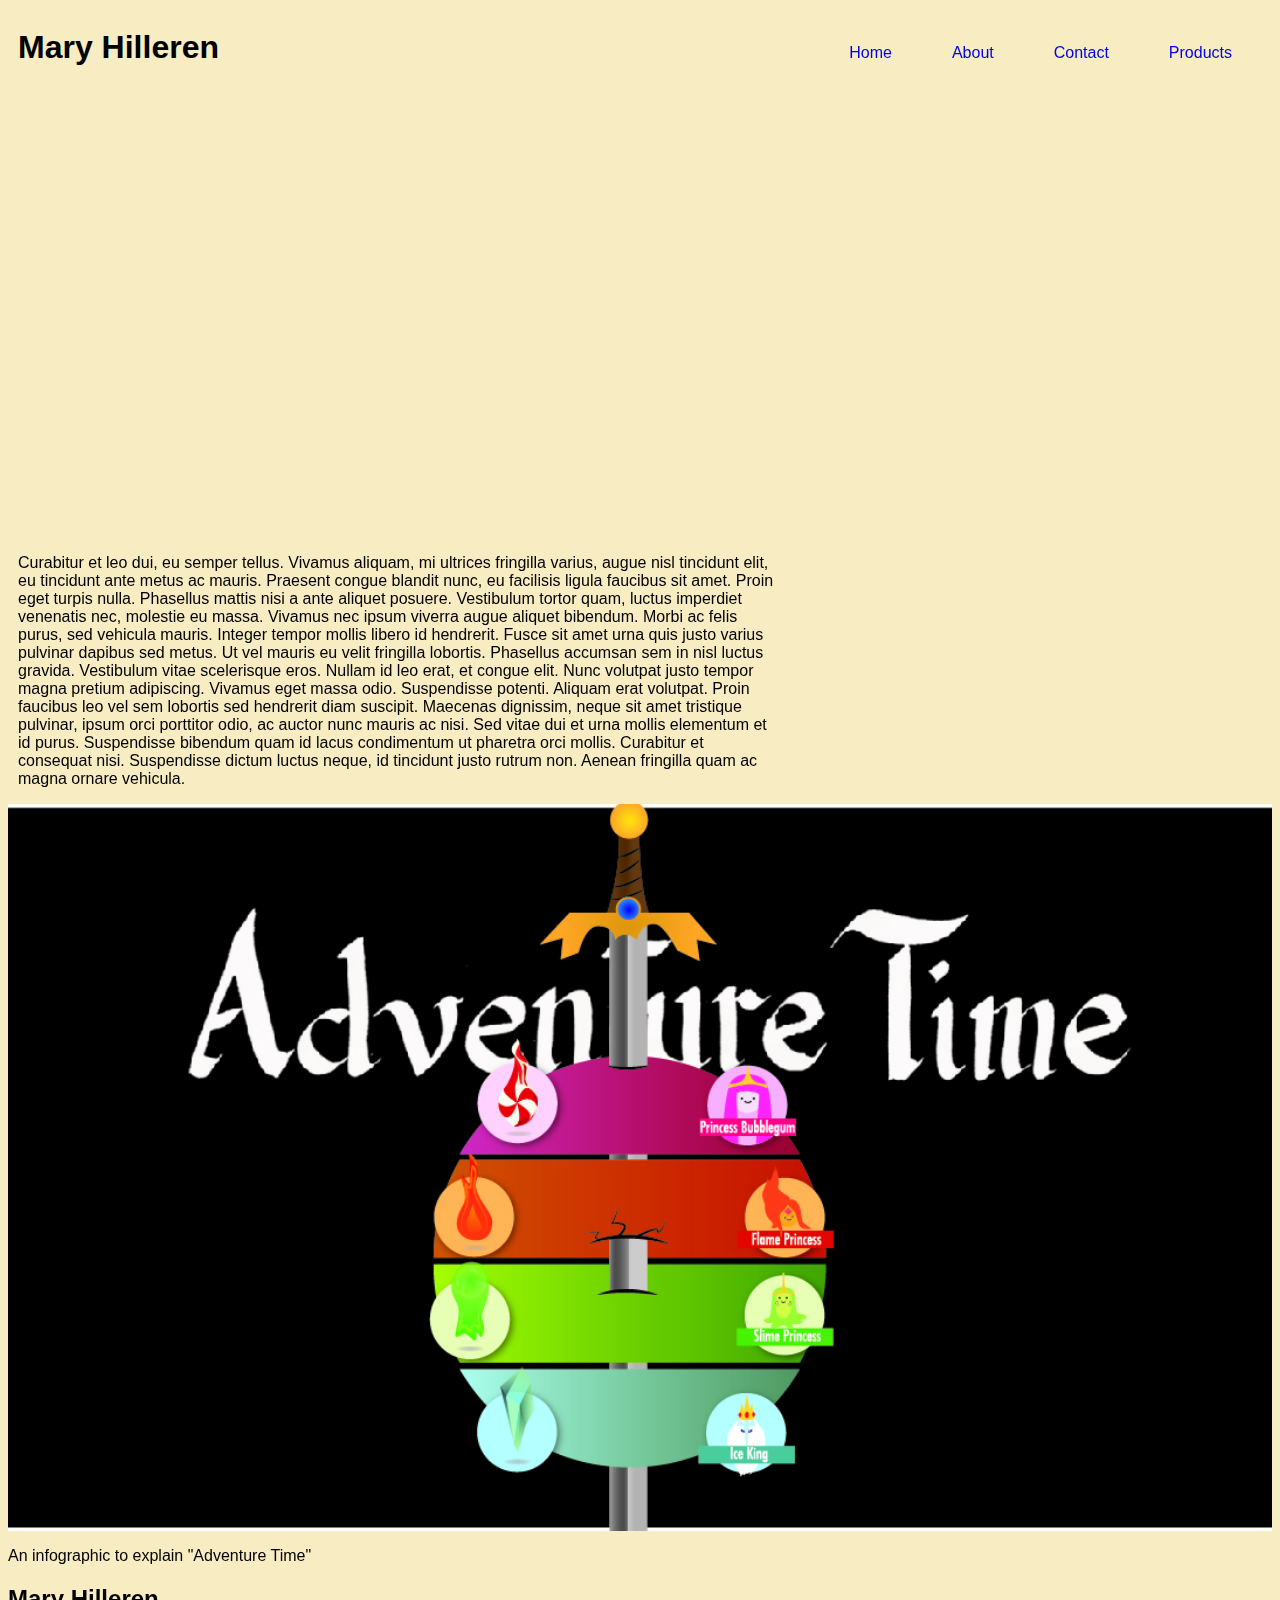
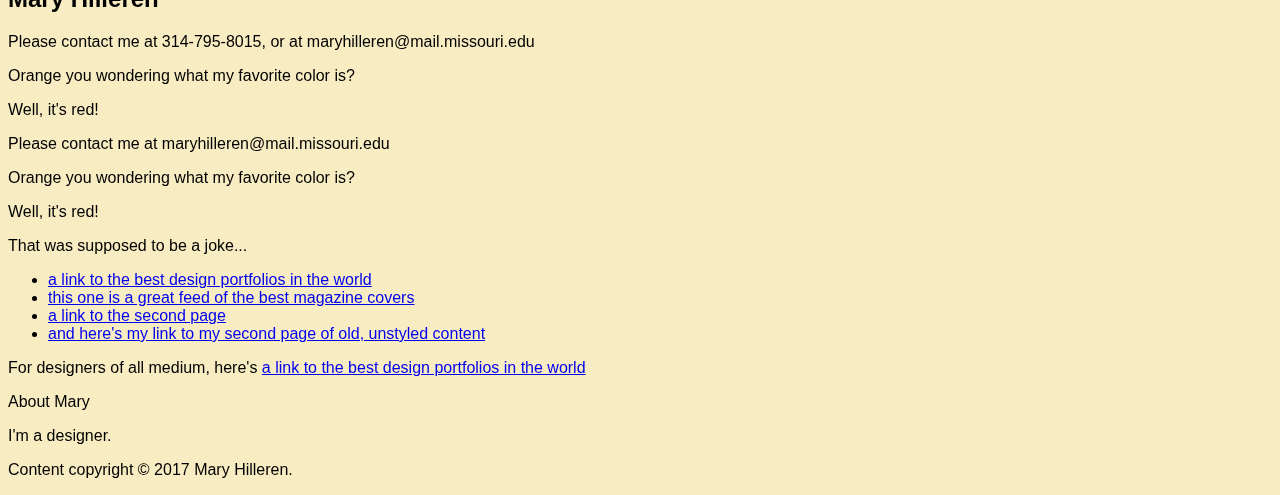
<file: index.html>
<!DOCTYPE html PUBLIC "-//W3C//DTD XHTML 1.0 Transitional//EN"
   "http://www.w3.org/TR/xhtml1/DTD/xhtml1-transitional.dtd">

<html xmlns="http://www.w3.org/1999/xhtml">
<head>
	<title>	Your page title goes here </title>
	<meta http-equiv="content-type" content="text/html;charset=utf-8" />
    <link href="https://fonts.googleapis.com/css?family=Merriweather+Sans:400,700|Merriweather:400,400i,700,700i" rel="stylesheet"/>
    <script src="https://code.jquery.com/jquery-1.12.0.min.js"></script>
    <link rel="stylesheet" type="text/css" href="style.css"/>
    <meta name="viewport" content="width=device-width, initial-scale=1"/>
      <!-- <style type="text/css">
          body {background-color:yellow;}
      </style> -->
        <script src="script.js" type="text/javascript"></script>
  </head>

  <body>
    <header>
    <!--This is a comment. It won't show up in your browser, only in the page source-->
    <nav>
  <a class="menu-trigger" href="#">&#9776;</a>
  <ul>
    <li><a href="#">Home</a></li>
    <li><a href="#">About</a></li>
    <li><a href="#">Contact</a></li>
    <li><a href="#">Products</a></li>
  </ul>
</nav>
<div class="wrapper">
<div class="pageBody">
  <h1>Mary Hilleren</h1>
<iframe src="https://www.google.com/maps/embed?pb=!1m0!3m2!1sen!2sus!4v1493335901233!6m8!1m7!1sF%3A-BQzCO8Y1bes%2FWQJ9AefzrhI%2FAAAAAAAAAWU%2FxRDdHh514RgfheA8-h_oIUk6G7LEEOdBACLIB!2m2!1d38.9465888!2d-92.3199672!3f328.5781425433173!4f-36.829858172280254!5f0.4000000000000002" width="600" height="450" frameborder="0" style="border:0" allowfullscreen></iframe>

  <p> Curabitur et leo dui, eu semper tellus. Vivamus aliquam, mi ultrices fringilla varius, augue nisl tincidunt elit, eu tincidunt ante metus ac mauris. Praesent congue blandit nunc, eu facilisis ligula faucibus sit amet. Proin eget turpis nulla. Phasellus mattis nisi a ante aliquet posuere. Vestibulum tortor quam, luctus imperdiet venenatis nec, molestie eu massa. Vivamus nec ipsum viverra augue aliquet bibendum. Morbi ac felis purus, sed vehicula mauris. Integer tempor mollis libero id hendrerit. Fusce sit amet urna quis justo varius pulvinar dapibus sed metus.
    Ut vel mauris eu velit fringilla lobortis. Phasellus accumsan sem in nisl luctus gravida. Vestibulum vitae scelerisque eros. Nullam id leo erat, et congue elit. Nunc volutpat justo tempor magna pretium adipiscing. Vivamus eget massa odio. Suspendisse potenti. Aliquam erat volutpat. Proin faucibus leo vel sem lobortis sed hendrerit diam suscipit. Maecenas dignissim, neque sit amet tristique pulvinar, ipsum orci porttitor odio, ac auctor nunc mauris ac nisi. Sed vitae dui et urna mollis elementum et id purus. Suspendisse bibendum quam id lacus condimentum ut pharetra orci mollis. Curabitur et consequat nisi. Suspendisse dictum luctus neque, id tincidunt justo rutrum non. Aenean fringilla quam ac magna ornare vehicula.
  </p>
</header>
<article>
      <a href="mailto:maryhilleren@mail.missouri.edu">
        <div class="image">
        <img src="infographic-04.jpg" alt="Displays Adventure Time infograph" title="Adventure Time infograph"  width="100%"/>
      </a>
      <p class="caption">An infographic to explain "Adventure Time"</p>
        </div>
  <div class="story">
  <h2>Mary Hilleren</h2>
    <p>Please contact me at 314-795-8015, or at maryhilleren@mail.missouri.edu</p>
    <p>Orange you wondering what my favorite color is?</p>
    <p>Well, it's red!</p>
    <p>Please contact me at maryhilleren@mail.missouri.edu</p>
    <p>Orange you wondering what my favorite color is?</p>
    <p>Well, it's red!</p>
    <p>That was supposed to be a joke...</p>
</div>
</article>
<aside class="aside-1">
      <ul>
        <li><a href="https://www.behance.net">a link to the best design portfolios in the world</a></li>
        <li><a href="http://www.coverjunkie.com/">this one is a great feed of the best magazine covers</a></li>
        <li><a href="index3.html">a link to the second page</a></li>
        <li><a href="oldindex.html">and here's my link to my second page of old, unstyled content</a></li>
      </ul>
      <p>For designers of all medium, here's <a href="https://www.behance.net">a link to the best design portfolios in the world</a></p>
    </aside>
    <aside class="aside-2">
		<p>About Mary</p>
    <p>I'm a designer.</p>
	</aside>
    </div>
    <footer>
      <p id="footer">Content copyright &copy; 2017 Mary Hilleren.</p>
    </footer>
    </div>
    <!-- end container div which i deleted -->
</body>
</html>
</file>
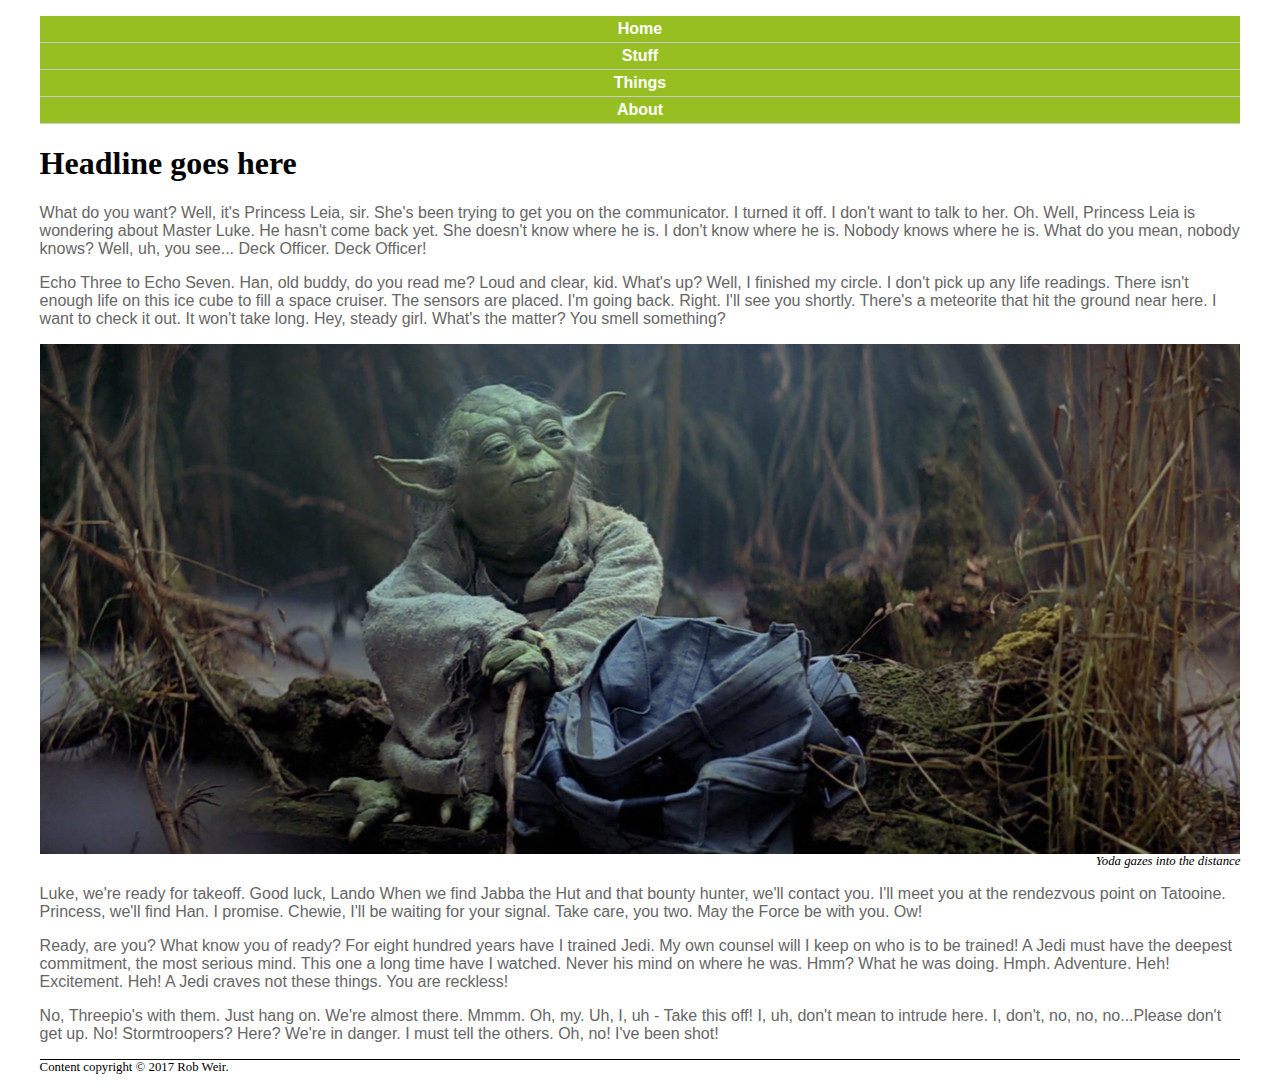
<file: finished.html>
<!DOCTYPE html PUBLIC "-//W3C//DTD XHTML 1.0 Transitional//EN"
   "http://www.w3.org/TR/xhtml1/DTD/xhtml1-transitional.dtd">

<html xmlns="http://www.w3.org/1999/xhtml">

<head>
	<title>	Your page title goes here </title>
	<meta http-equiv="content-type" content="text/html;charset=utf-8" />
  <meta name="viewport" content="width=device-width, initial-scale=1">
  <link rel="stylesheet" type="text/css" href="finished.css">
    <!-- <style type="text/css">
        body {background-color:yellow;}
    </style> -->
</head>

<body>
<!--This is a comment. It won't show up in your browser, only in the page source-->
    <div id="container">

    <div id="header">
        <ul id="nav">
            <li><a href="index.html">Home</a></li>
            <li><a href="#">Stuff</a></li>
            <li><a href="#">Things</a></li>
            <li><a href="#">About</a></li>
        </ul>

        <h1>Headline goes here</h1>
    </div>
    <!-- end header div -->
    <p>What do you want? Well, it's Princess Leia, sir. She's been trying to get you on the communicator. I turned it off. I don't want to talk to her. Oh. Well, Princess Leia is wondering about Master Luke. He hasn't come back yet. She doesn't know where he is. I don't know where he is. Nobody knows where he is. What do you mean, nobody knows? Well, uh, you see... Deck Officer. Deck Officer!</p>

    <p>Echo Three to Echo Seven. Han, old buddy, do you read me? Loud and clear, kid. What's up? Well, I finished my circle. I don't pick up any life readings. There isn't enough life on this ice cube to fill a space cruiser. The sensors are placed. I'm going back. Right. I'll see you shortly. There's a meteorite that hit the ground near here. I want to check it out. It won't take long. Hey, steady girl. What's the matter? You smell something?</p>

    <a href="mailto:weirr@missouri.edu">
        <img src="img/yoda.jpg" alt="A picture of Jedi Master Yoda" width="100%"/>
    </a>

    <p class="caption">Yoda gazes into the distance<p>

    <p>Luke, we're ready for takeoff. Good luck, Lando When we find Jabba the Hut and that bounty hunter, we'll contact you. I'll meet you at the rendezvous point on Tatooine. Princess, we'll find Han. I promise. Chewie, I'll be waiting for your signal. Take care, you two. May the Force be with you. Ow!</p>

    <p>Ready, are you? What know you of ready? For eight hundred years have I trained Jedi. My own counsel will I keep on who is to be trained! A Jedi must have the deepest commitment, the most serious mind. This one a long time have I watched. Never his mind on where he was. Hmm? What he was doing. Hmph. Adventure. Heh! Excitement. Heh! A Jedi craves not these things. You are reckless!</p>

    <p>No, Threepio's with them. Just hang on. We're almost there. Mmmm. Oh, my. Uh, I, uh - Take this off! I, uh, don't mean to intrude here. I, don't, no, no, no...Please don't get up. No! Stormtroopers? Here? We're in danger. I must tell the others. Oh, no! I've been shot!</p>

    <p id="footer">Content copyright &copy; 2017 Rob Weir.</p>

    </div>
    <!-- end container div -->
</body>

</html>
</file>
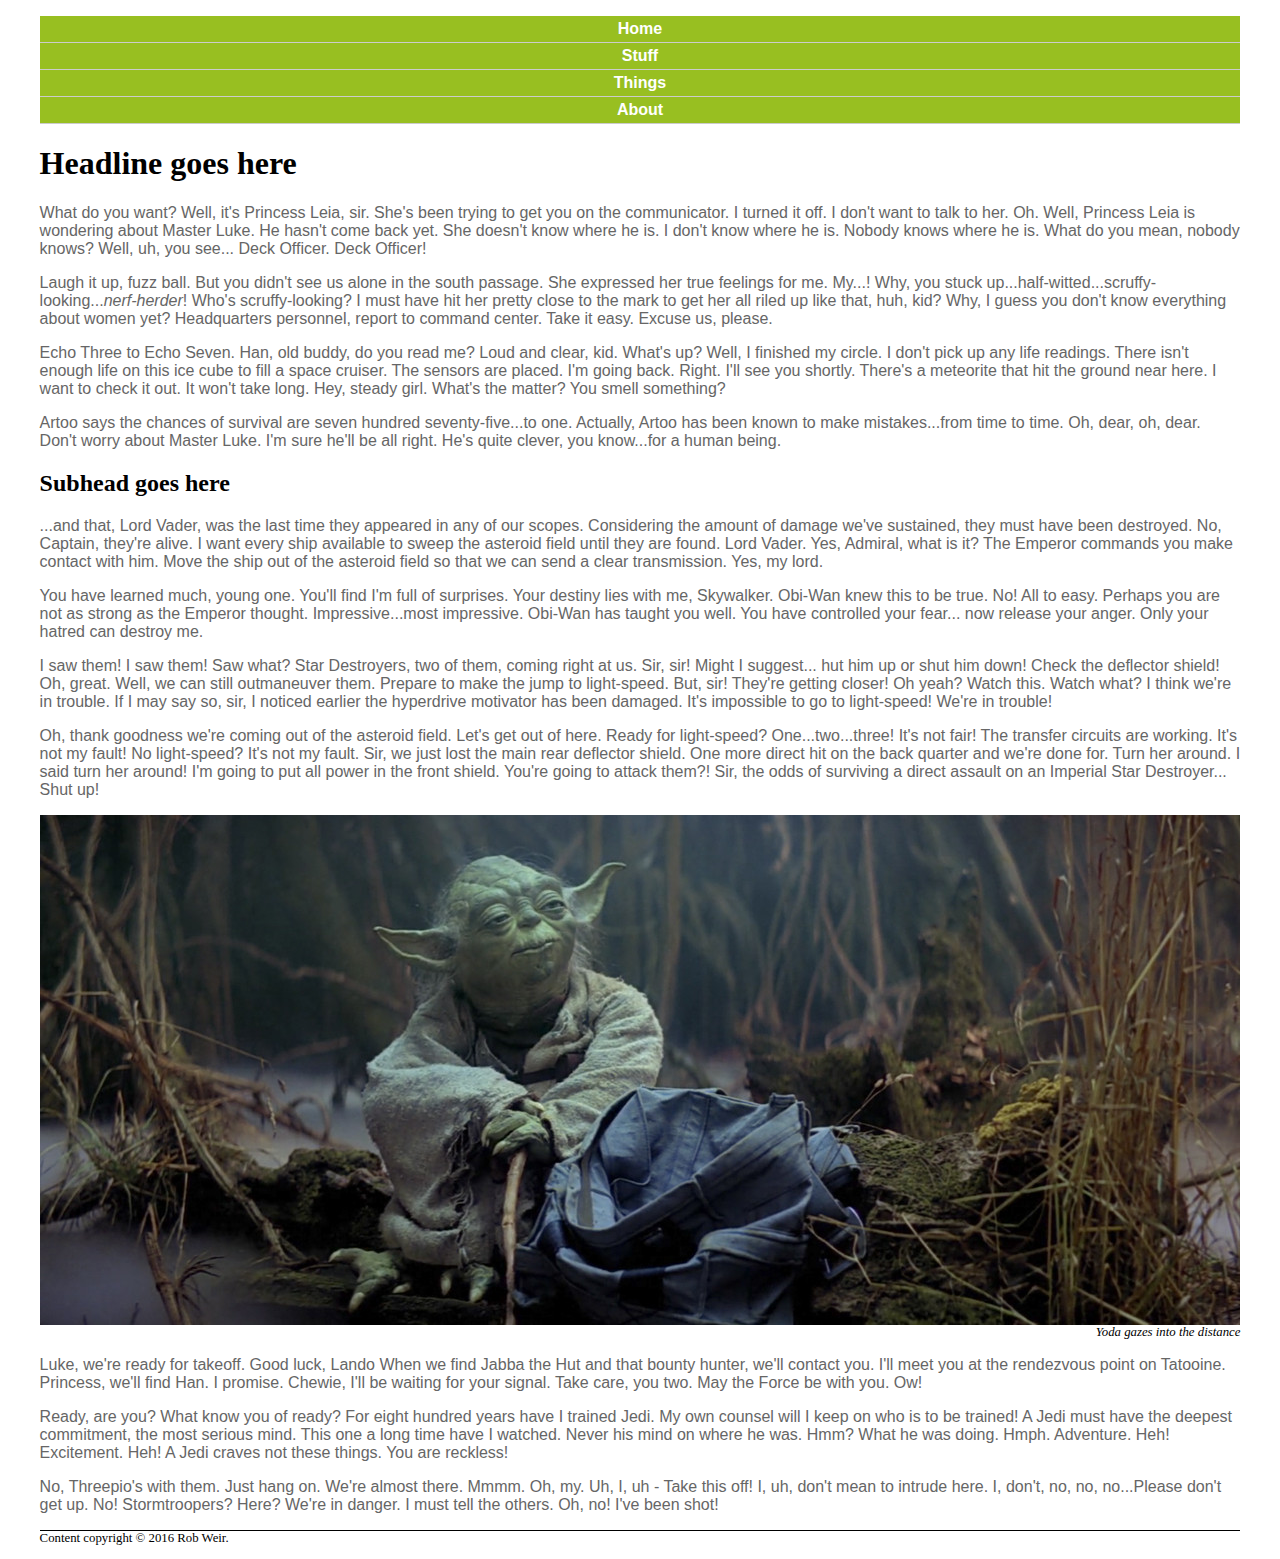
<file: finishedFONT.html>
<!DOCTYPE html PUBLIC "-//W3C//DTD XHTML 1.0 Transitional//EN"
   "http://www.w3.org/TR/xhtml1/DTD/xhtml1-transitional.dtd">

<html xmlns="http://www.w3.org/1999/xhtml">

<head>
	<title>	Your page title goes here </title>
	<meta http-equiv="content-type" content="text/html;charset=utf-8"/>
    <link href="https://fonts.googleapis.com/css?family=Merriweather+Sans:400,700|Merriweather:400,400i,700,700i" rel="stylesheet"/>
    <link rel="stylesheet" type="text/css" href="finished.css">
    <!-- <style type="text/css">
        body {background-color:yellow;}
    </style> -->
</head>

<body>
<!--This is a comment. It won't show up in your browser, only in the page source-->
    <div id="container">

    <div id="header">
        <ul id="nav">
            <li><a href="index.html">Home</a></li>
            <li><a href="#">Stuff</a></li>
            <li><a href="#">Things</a></li>
            <li><a href="#">About</a></li>
        </ul>

        <h1>Headline goes here</h1>
    </div>
    <!-- end header div -->
    <p>What do you want? Well, it's Princess Leia, sir. She's been trying to get you on the communicator. I turned it off. I don't want to talk to her. Oh. Well, Princess Leia is wondering about Master Luke. He hasn't come back yet. She doesn't know where he is. I don't know where he is. Nobody knows where he is. What do you mean, nobody knows? Well, uh, you see... Deck Officer. Deck Officer!</p>

    <p>Laugh it up, fuzz ball. But you didn't see us alone in the south passage. She expressed her true feelings for me. My...! Why, you stuck up...half-witted...scruffy-looking...<em>nerf-herder</em>! Who's scruffy-looking? I must have hit her pretty close to the mark to get her all riled up like that, huh, kid? Why, I guess you don't know everything about women yet? Headquarters personnel, report to command center. Take it easy. Excuse us, please.</p>

    <p>Echo Three to Echo Seven. Han, old buddy, do you read me? Loud and clear, kid. What's up? Well, I finished my circle. I don't pick up any life readings. There isn't enough life on this ice cube to fill a space cruiser. The sensors are placed. I'm going back. Right. I'll see you shortly. There's a meteorite that hit the ground near here. I want to check it out. It won't take long. Hey, steady girl. What's the matter? You smell something?</p>

    <p>Artoo says the chances of survival are seven hundred seventy-five...to one. Actually, Artoo has been known to make mistakes...from time to time. Oh, dear, oh, dear. Don't worry about Master Luke. I'm sure he'll be all right. He's quite clever, you know...for a human being.</p>

    <h2>Subhead goes here</h2>

    <p>...and that, Lord Vader, was the last time they appeared in any of our scopes. Considering the amount of damage we've sustained, they must have been destroyed. No, Captain, they're alive. I want every ship available to sweep the asteroid field until they are found. Lord Vader. Yes, Admiral, what is it? The Emperor commands you make contact with him. Move the ship out of the asteroid field so that we can send a clear transmission. Yes, my lord.</p>

    <p>You have learned much, young one. You'll find I'm full of surprises. Your destiny lies with me, Skywalker. Obi-Wan knew this to be true. No! All to easy. Perhaps you are not as strong as the Emperor thought. Impressive...most impressive. Obi-Wan has taught you well. You have controlled your fear... now release your anger. Only your hatred can destroy me.</p>

    <p>I saw them! I saw them! Saw what? Star Destroyers, two of them, coming right at us. Sir, sir! Might I suggest... hut him up or shut him down! Check the deflector shield! Oh, great. Well, we can still outmaneuver them. Prepare to make the jump to light-speed. But, sir! They're getting closer! Oh yeah? Watch this. Watch what? I think we're in trouble. If I may say so, sir, I noticed earlier the hyperdrive motivator has been damaged. It's impossible to go to light-speed! We're in trouble!</p>

    <p>Oh, thank goodness we're coming out of the asteroid field. Let's get out of here. Ready for light-speed? One...two...three! It's not fair! The transfer circuits are working. It's not my fault! No light-speed? It's not my fault. Sir, we just lost the main rear deflector shield. One more direct hit on the back quarter and we're done for. Turn her around. I said turn her around! I'm going to put all power in the front shield. You're going to attack them?! Sir, the odds of surviving a direct assault on an Imperial Star Destroyer... Shut up!</p>

    <img src="img/yoda.jpg" alt="A picture of Jedi Master Yoda" width="100%" />

    <p class="caption">Yoda gazes into the distance<p>

    <p>Luke, we're ready for takeoff. Good luck, Lando When we find Jabba the Hut and that bounty hunter, we'll contact you. I'll meet you at the rendezvous point on Tatooine. Princess, we'll find Han. I promise. Chewie, I'll be waiting for your signal. Take care, you two. May the Force be with you. Ow!</p>

    <p>Ready, are you? What know you of ready? For eight hundred years have I trained Jedi. My own counsel will I keep on who is to be trained! A Jedi must have the deepest commitment, the most serious mind. This one a long time have I watched. Never his mind on where he was. Hmm? What he was doing. Hmph. Adventure. Heh! Excitement. Heh! A Jedi craves not these things. You are reckless!</p>

    <p>No, Threepio's with them. Just hang on. We're almost there. Mmmm. Oh, my. Uh, I, uh - Take this off! I, uh, don't mean to intrude here. I, don't, no, no, no...Please don't get up. No! Stormtroopers? Here? We're in danger. I must tell the others. Oh, no! I've been shot!</p>

    <p id="footer">Content copyright &copy; 2016 Rob Weir.</p>

    </div>
    <!-- end container div -->
</body>

</html>
</file>
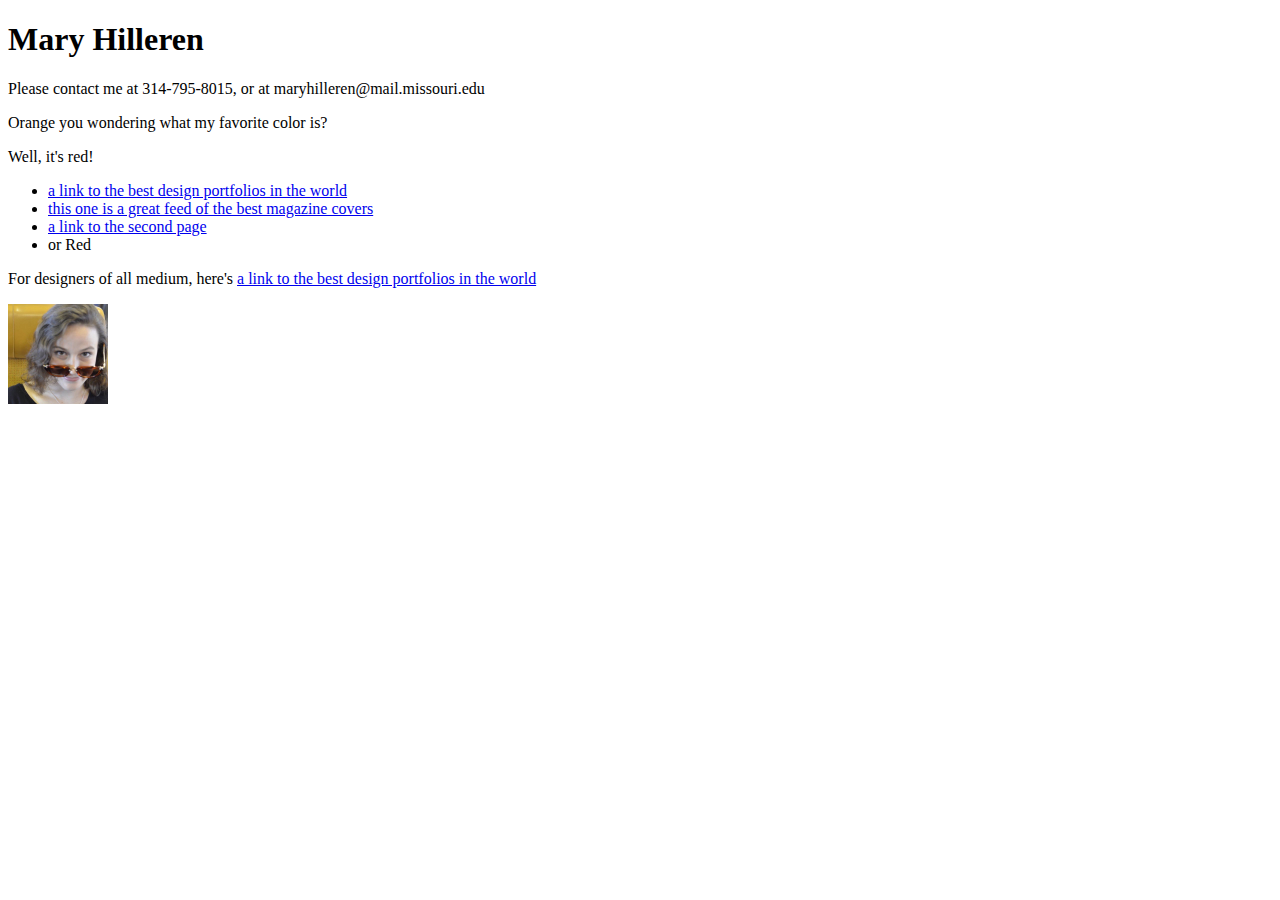
<file: index2.html>
<!DOCTYPE html PUBLIC "-//W3C//DTD XHTML 1.0 Transitional//EN"
   "http://www.w3.org/TR/xhtml1/DTD/xhtml1-transitional.dtd">

<html xmlns="http://www.w3.org/1999/xhtml">

<head>
	<title>Mary Hilleren J4502 Webpage</title>
	<meta http-equiv="content-type"
		content="text/html;charset=utf-8" />
</head>

<body>
<!--This is a comment. It won't show up in your browser, only in the page source-->
  <h1>Mary Hilleren</h1>
	<p>Please contact me at 314-795-8015, or at maryhilleren@mail.missouri.edu</p>
  <p>Orange you wondering what my favorite color is?</p>
  <p>Well, it's red!</p>

  <ul>
    <li><a href="https://www.behance.net">a link to the best design portfolios in the world</a></li>
    <li><a href="http://www.coverjunkie.com/">this one is a great feed of the best magazine covers</a></li>
    <li><a href="index3.html">a link to the second page</a></li>
    <li>or Red</li>
  </ul>

  <p>For designers of all medium, here's <a href="https://www.behance.net">a link to the best design portfolios in the world</a></p>

<a href="mailto:maryhilleren@mail.missouri.edu">
  <img src="me.jpg" alt="Displays a red starburst" title="Red starburst"  width="100px"/>
</a>

</body>

</html>
</file>
<file: style.css>
/*styles go here*/

/*p {
  color: red;
}
p {
  color: blue;
}*/
body {
  background-color: #F8ECC2;
  font-family: Helvetica, Arial, sans-serif;
}

nav ul li {
    display: block;
    border-top: 1px #black solid;
}

nav a {
    color: #red;
    display: block;
    text-decoration: none;
    padding: 20px 30px;
}

header {
    display: flex;
    flex-flow: row;
    background-color: #black;
    margin: 0;
    padding: 0 10px;
}

.menu-trigger {
    order: 1;
    font-size: 1.75em;
    width: 2em;
}

header h1 {
    order: 2;
    font-size: 2em;
}

nav ul {
    display: none;
}

/* this is from class monday
@media screen and (min-width: 480px) {
  p{
    width: 90%;
    margin: 1em auto;
  }
  .mug {
  	width: 40%;
  	float: left;
  	margin-right:
  }
}

  @media screen and (min-width: 800px) {
    p {
    	width: 80%;
    	margin: 1.5em auto;
}
}
*/
/*
@media screen and (min-width: 1000px){
	p{
		width: 80%;
		max-width: 60em;
		margin: 1.5em auto;
	}

}
*/


@media screen and (min-width: 700px){

    nav ul {
        display: flex;
    }

    nav ul li {
        border-top: none;
    }

    .menu-trigger {
        display: none;
    }

    header h1 {
        order: 1;
    }

    nav {
        order: 2;
    }

}
</file>
<file: finished.css>
/*styles go here*/

/*p {
    color: red;
}*/

p {
	color: #666666;
    font-family: Helvetica, Arial, sans-serif;
}

h1 {
    font-family: Georgia, "Times New Roman", serif;
}

#container{
    width: 95%;
    margin: 0 auto;
}

#nav {
    padding: 0;
	list-style-type: none;
}

#nav li {
    margin: 0;
    padding: 0;
	border-bottom: 1px solid #ccc;
	text-decoration: none;
}

#nav a:link, a:visited {
	display:block;
    color: #ffffff;
    background-color: #98bf21;
    font-weight: bold;
    text-align:center;
    text-decoration: none;
    padding: 4px;
    font-family: Helvetica, Arial, sans-serif;
}

#nav a:hover, a:active {
    background-color: #7a991a;
}

.caption {
    color: black;
    font-family: Georgia, "Times New Roman", serif;
    font-style: italic;
    font-size: 0.8em;
    margin-top: 0;
    text-align: right;
}

#footer {
    color: black;
    font-family: Georgia, "Times New Roman", serif;
    font-size: 0.8em;
    border-top: 1px solid black;
}

img {
	border: none;
}
</file>
